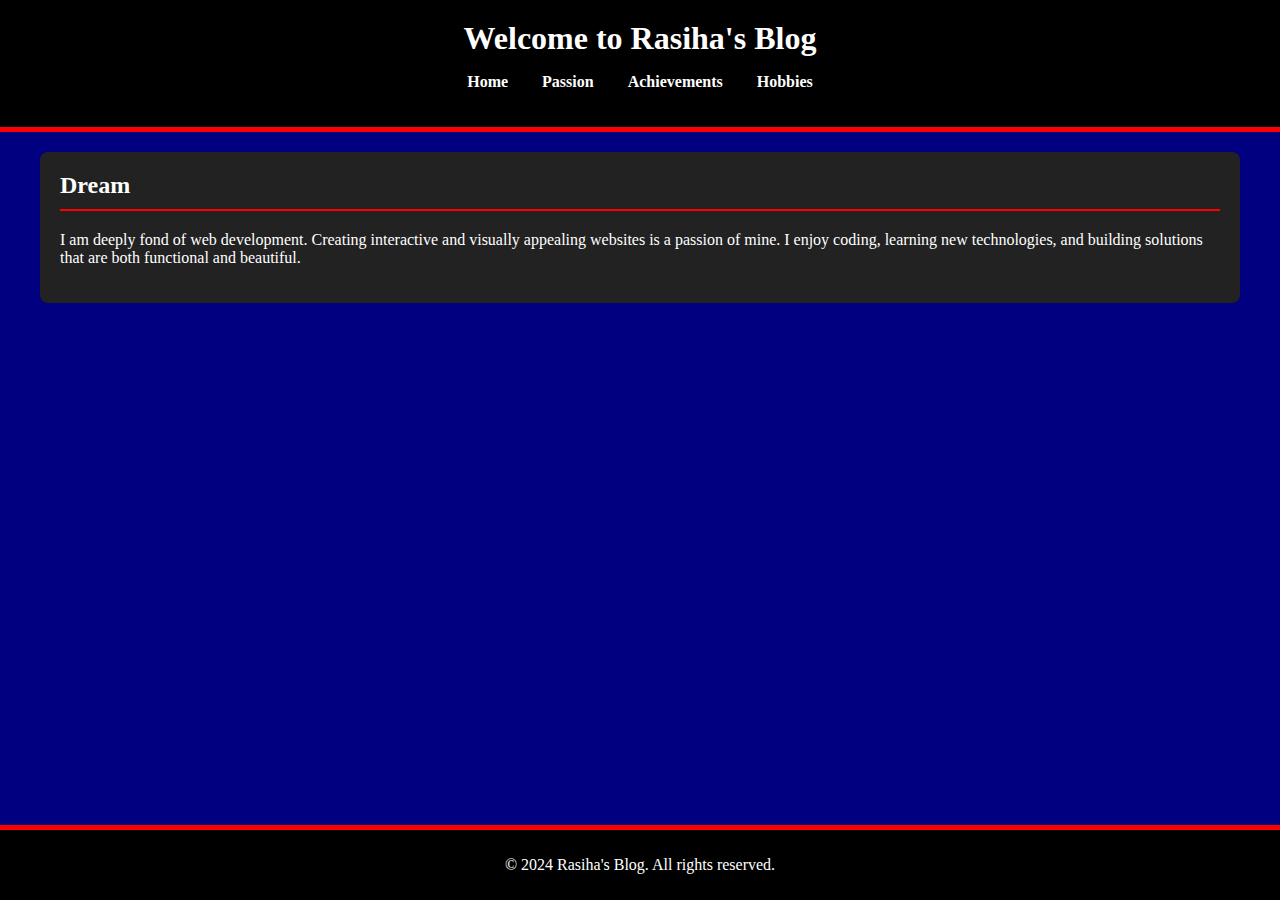
<file: index.html>
<!DOCTYPE html>
<html lang="en">
<head>
    <meta charset="UTF-8">
    <meta name="viewport" content="width=device-width, initial-scale=1.0">
    <title>Rasiha's Blog - Home</title>
    <link rel="stylesheet" href="styles.css">
</head>
<body>
    <header>
        <h1>Welcome to Rasiha's Blog</h1>
        <nav>
            <ul>
                <li><a href="index.html">Home</a></li>
                <li><a href="passion.html">Passion</a></li>
                <li><a href="achievements.html">Achievements</a></li>
                <li><a href="hobbies.html">Hobbies</a></li>
            </ul>
        </nav>
    </header>

    <main>
        <section id="dream">
            <h2>Dream</h2>
            <p>I am deeply fond of web development. Creating interactive and visually appealing websites is a passion of mine. I enjoy coding, learning new technologies, and building solutions that are both functional and beautiful.</p>
        </section>
    </main>

    <footer>
        <p>&copy; 2024 Rasiha's Blog. All rights reserved.</p>
    </footer>
</body>
</html>
</file>
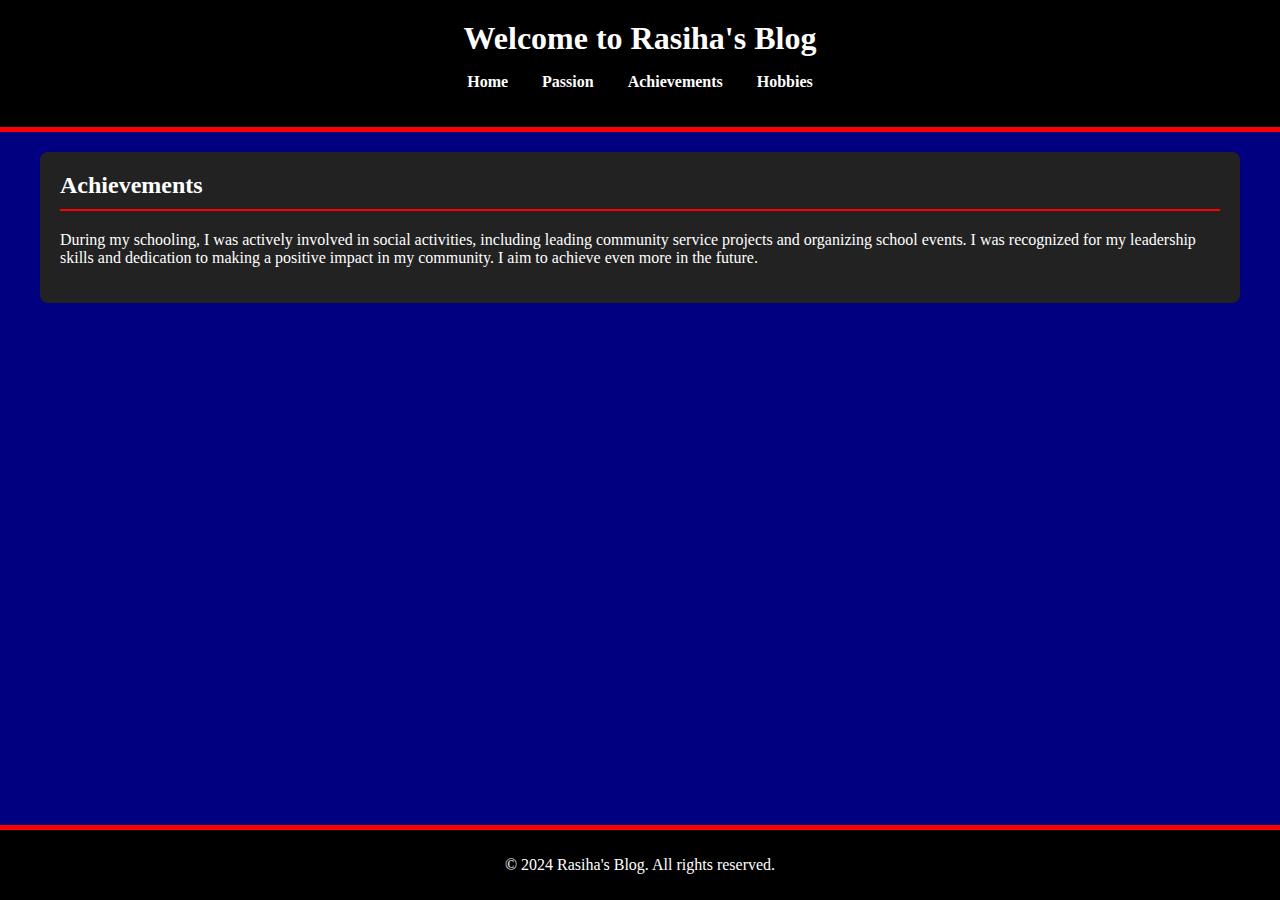
<file: achievements.html>
<!DOCTYPE html>
<html lang="en">
<head>
    <meta charset="UTF-8">
    <meta name="viewport" content="width=device-width, initial-scale=1.0">
    <title>Rasiha's Blog - Achievements</title>
    <link rel="stylesheet" href="styles.css">
</head>
<body>
    <header>
        <h1>Welcome to Rasiha's Blog</h1>
        <nav>
            <ul>
                <li><a href="index.html">Home</a></li>
                <li><a href="passion.html">Passion</a></li>
                <li><a href="achievements.html">Achievements</a></li>
                <li><a href="hobbies.html">Hobbies</a></li>
            </ul>
        </nav>
    </header>

    <main>
        <section id="achievements">
            <h2>Achievements</h2>
            <p>During my schooling, I was actively involved in social activities, including leading community service projects and organizing school events. I was recognized for my leadership skills and dedication to making a positive impact in my community. I aim to achieve even more in the future.</p>
        </section>
    </main>

    <footer>
        <p>&copy; 2024 Rasiha's Blog. All rights reserved.</p>
    </footer>
</body>
</html>
</file>
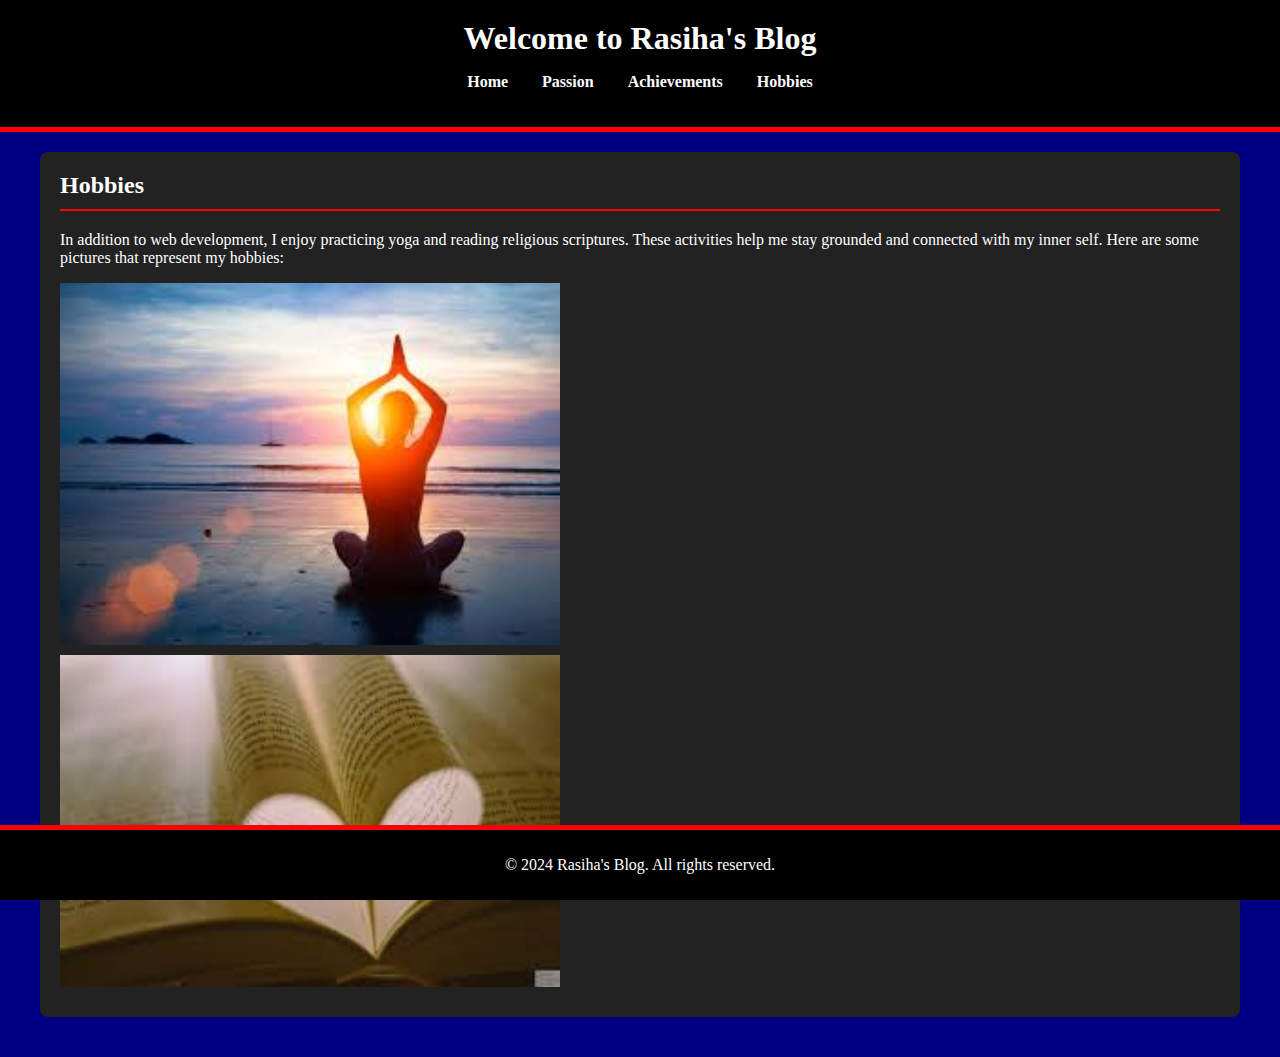
<file: hobbies.html>
<!DOCTYPE html>
<html lang="en">
<head>
    <meta charset="UTF-8">
    <meta name="viewport" content="width=device-width, initial-scale=1.0">
    <title>Rasiha's Blog - Hobbies</title>
    <link rel="stylesheet" href="styles.css">
</head>
<body>
    <header>
        <h1>Welcome to Rasiha's Blog</h1>
        <nav>
            <ul>
                <li><a href="index.html">Home</a></li>
                <li><a href="passion.html">Passion</a></li>
                <li><a href="achievements.html">Achievements</a></li>
                <li><a href="hobbies.html">Hobbies</a></li>
            </ul>
        </nav>
    </header>

    <main>
        <section id="hobbies">
            <h2>Hobbies</h2>
            <p>In addition to web development, I enjoy practicing yoga and reading religious scriptures. These activities help me stay grounded and connected with my inner self. Here are some pictures that represent my hobbies:</p>
            <img src="images/yoga.jpeg" alt="Yoga Practice" class="hobby-img">
            <img src="images/scriptures.jpeg" alt="Religious Scriptures" class="hobby-img">

        </section>
    </main>

    <footer>
        <p>&copy; 2024 Rasiha's Blog. All rights reserved.</p>
    </footer>
</body>
</html>
</file>
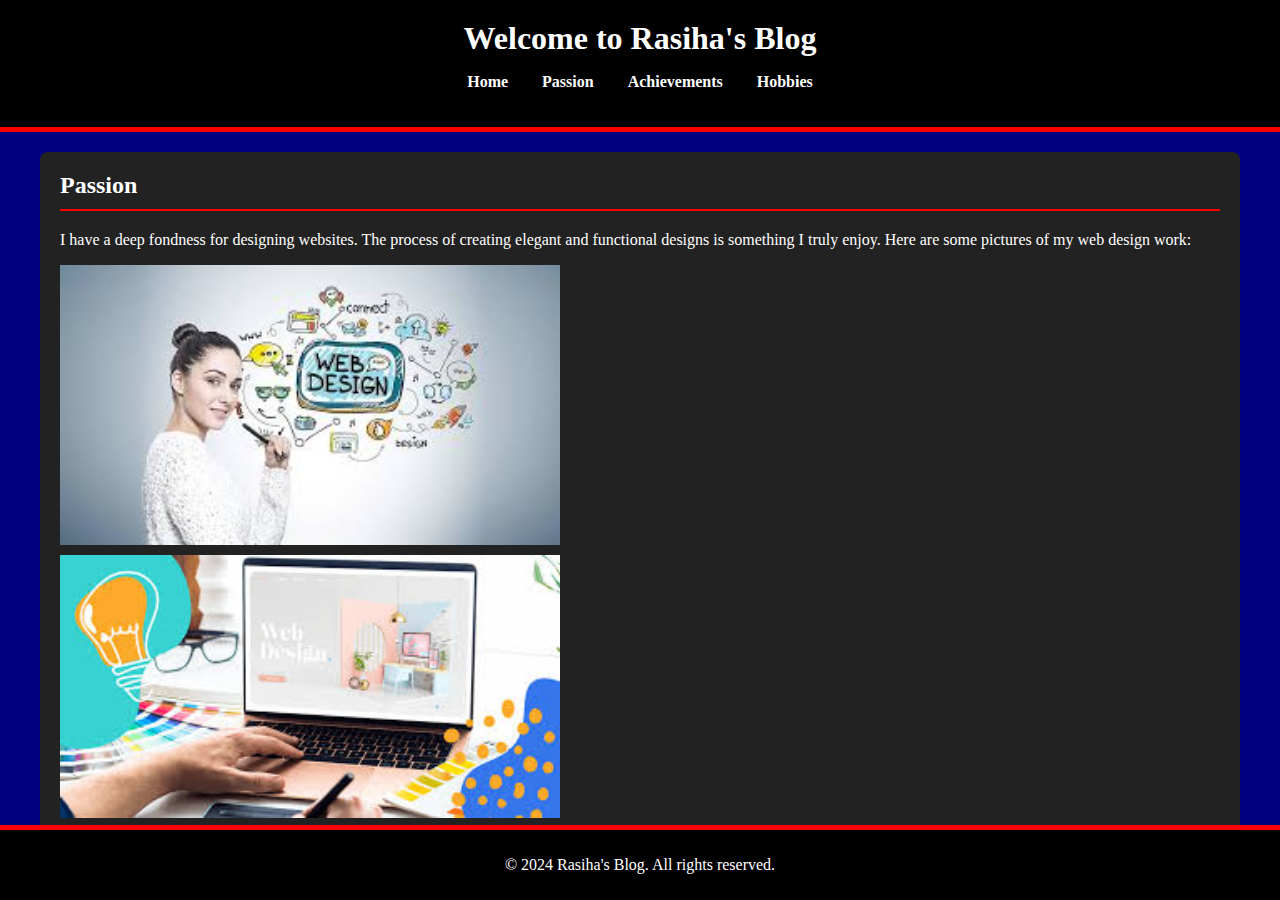
<file: passion.html>
<!DOCTYPE html>
<html lang="en">
<head>
    <meta charset="UTF-8">
    <meta name="viewport" content="width=device-width, initial-scale=1.0">
    <title>Rasiha's Blog - Passion</title>
    <link rel="stylesheet" href="styles.css">
</head>
<body>
    <header>
        <h1>Welcome to Rasiha's Blog</h1>
        <nav>
            <ul>
                <li><a href="index.html">Home</a></li>
                <li><a href="passion.html">Passion</a></li>
                <li><a href="achievements.html">Achievements</a></li>
                <li><a href="hobbies.html">Hobbies</a></li>
            </ul>
        </nav>
    </header>

    <main>
        <section id="passion">
            <h2>Passion</h2>
            <p>I have a deep fondness for designing websites. The process of creating elegant and functional designs is something I truly enjoy. Here are some pictures of my web design work:</p>
            <img src="images/webdesign1.jpeg" alt="Web Design 1" class="web-img">
            <img src="images/webdesign2.jpeg" alt="Web Design 2" class="web-img">

        </section>
    </main>

    <footer>
        <p>&copy; 2024 Rasiha's Blog. All rights reserved.</p>
    </footer>
</body>
</html>
</file>
<file: styles.css>
/* General Styles */
body {
    font-family: 'Lucida Handwriting', cursive; /* Black cursive font */
    color: #fff;
    background-color: navy;
    margin: 0;
    padding: 0;
}

header {
    background: #000;
    color: #fff;
    padding: 20px;
    text-align: center;
    border-bottom: 5px solid red; /* Red carpet effect */
}

header h1 {
    margin: 0;
    font-weight: bold;
}

nav ul {
    list-style: none;
    padding: 0;
}

nav ul li {
    display: inline;
    margin: 0 15px;
}

nav ul li a {
    color: #fff;
    text-decoration: none;
    font-weight: bold;
}

nav ul li a:hover {
    text-decoration: underline;
    color: red; /* Highlight links on hover */
}

main {
    padding: 20px;
    max-width: 1200px;
    margin: auto;
}

section {
    background: #222;
    border-radius: 8px;
    padding: 20px;
    margin-bottom: 20px;
    transition: transform 0.5s ease-in-out; /* Red carpet transition effect */
}

section:hover {
    transform: scale(1.05); /* Slight zoom on hover */
}

section h2 {
    font-weight: bold;
    border-bottom: 2px solid red;
    padding-bottom: 10px;
    margin-top: 0;
}

.web-img, .hobby-img {
    width: 100%;
    max-width: 500px;
    height: auto;
    display: block;
    margin: 10px 0;
}

footer {
    background: #000;
    color: #fff;
    text-align: center;
    padding: 10px 0;
    border-top: 5px solid red; /* Red carpet effect */
    position: fixed;
    bottom: 0;
    width: 100%;
}
</file>
